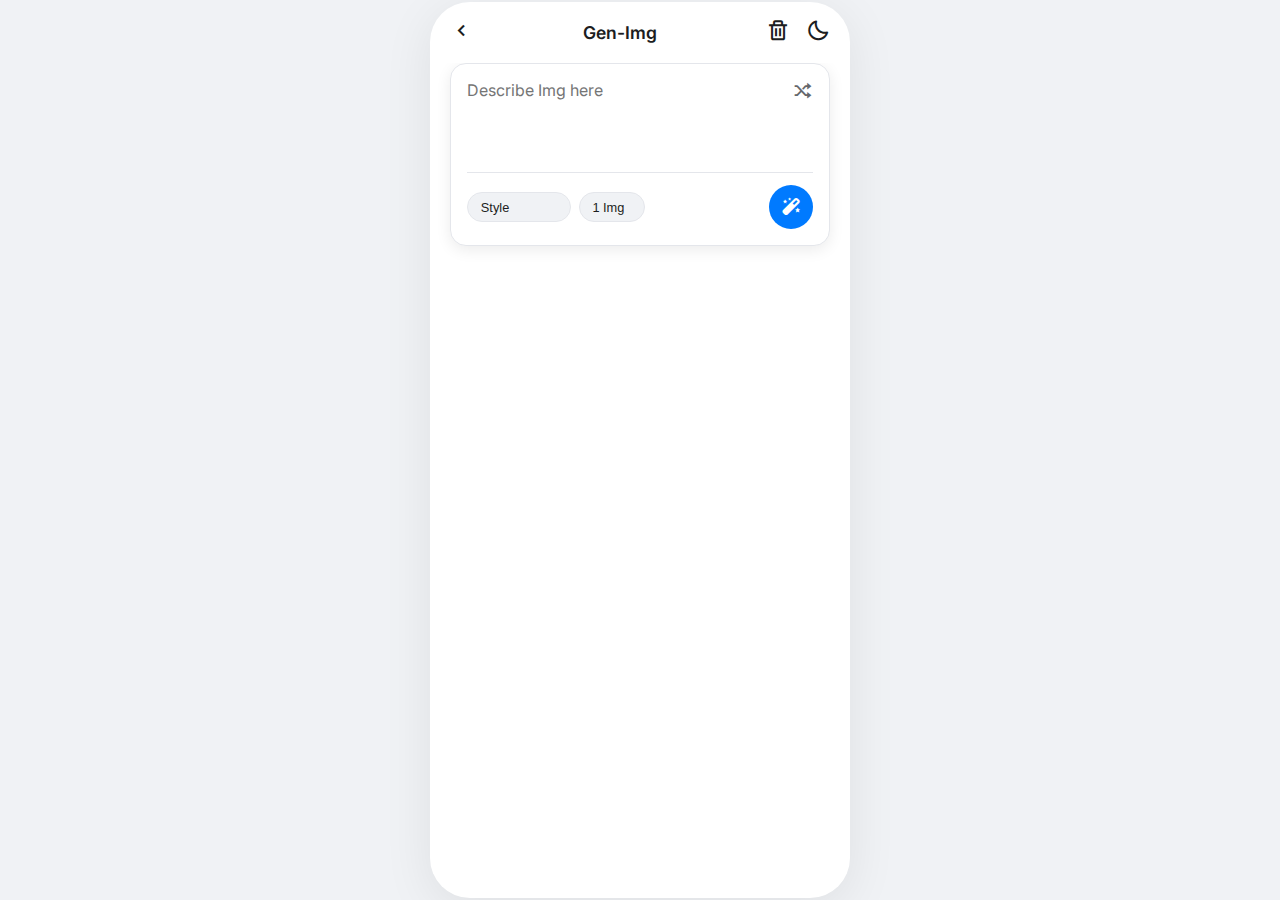
<file: ai_studio_code (9).html>
<!DOCTYPE html>
<html lang="en">
<head>
    <meta charset="UTF-8">
    <meta name="viewport" content="width=device-width, initial-scale=1.0, user-scalable=no, viewport-fit=cover">
    <title>Gen-Img</title>
    
    <!-- Google Fonts: Inter -->
    <link rel="preconnect" href="https://fonts.googleapis.com">
    <link rel="preconnect" href="https://fonts.gstatic.com" crossorigin>
    <link href="https://fonts.googleapis.com/css2?family=Inter:wght@400;500;600;700&display=swap" rel="stylesheet">
    
    <!-- Boxicons -->
    <link href='https://unpkg.com/boxicons@2.1.4/css/boxicons.min.css' rel='stylesheet'>
    
    <style>
        :root {
            --bg-color: #f0f2f5;
            --card-bg-color: #ffffff;
            --text-color: #1c1d21;
            --secondary-text-color: #65676b;
            --border-color: #e4e6eb;
            --accent-color: #007aff;
            --font-family: 'Inter', sans-serif;
            --shadow-color: rgba(0, 0, 0, 0.08);
        }
        
        body[data-theme="dark"] {
            --bg-color: #18191a;
            --card-bg-color: #242526;
            --text-color: #e4e6eb;
            --secondary-text-color: #b0b3b8;
            --border-color: #3e4042;
            --shadow-color: rgba(0, 0, 0, 0.2);
        }

        html { background-color: var(--bg-color); }
        * { box-sizing: border-box; margin: 0; padding: 0; -webkit-tap-highlight-color: transparent; }

        body {
            font-family: var(--font-family); color: var(--text-color);
            background-color: var(--bg-color);
            display: flex; justify-content: center; align-items: center; height: 100vh;
        }
        
        .app-shell {
            width: 100%; height: 100%; max-width: 420px; max-height: 896px;
            display: flex; flex-direction: column;
            background-color: var(--card-bg-color);
            border-radius: 2.5rem; overflow: hidden;
            box-shadow: 0 10px 50px var(--shadow-color);
            position: relative;
        }

        .screen {
            position: absolute; inset: 0;
            display: flex; flex-direction: column;
            transition: opacity 0.3s ease, transform 0.3s ease;
        }
        .screen:not(.active) {
            opacity: 0; visibility: hidden; pointer-events: none;
            transform: scale(0.95);
        }

        .app-header {
            display: flex; align-items: center; justify-content: space-between;
            padding: 1rem 1.25rem; flex-shrink: 0; z-index: 10;
        }
        .app-header .icon-btn, .app-header .back-link { font-size: 1.5rem; color: var(--text-color); text-decoration: none; }
        .app-header h2 { font-size: 1.1rem; font-weight: 600; }
        .header-actions { display: flex; gap: 1rem; }
        .icon-btn { background: none; border: none; cursor: pointer; padding: 0; }

        .app-content {
            flex-grow: 1; overflow-y: auto; padding: 0 1.25rem 1.25rem 1.25rem;
        }

        .prompt-card {
            background-color: var(--card-bg-color); border: 1px solid var(--border-color);
            border-radius: 1rem; padding: 1rem; position: relative;
            box-shadow: 0 4px 15px var(--shadow-color); margin-bottom: 1.5rem;
        }
        #prompt-textarea {
            width: 100%; background: none; border: none; resize: none;
            font-family: inherit; font-size: 1rem; color: var(--text-color);
            min-height: 80px; padding-right: 2.5rem;
        }
        #prompt-textarea:focus { outline: none; }
        #shuffle-btn {
            position: absolute; top: 1rem; right: 1rem; font-size: 1.25rem;
            color: var(--secondary-text-color);
        }
        .prompt-actions {
            display: flex; align-items: center; justify-content: space-between;
            border-top: 1px solid var(--border-color); margin-top: 0.5rem;
            padding-top: 0.75rem;
        }
        .prompt-options { display: flex; gap: 0.5rem; }
        .prompt-options select {
            -webkit-appearance: none; -moz-appearance: none; appearance: none;
            background-color: var(--bg-color); border: 1px solid var(--border-color);
            border-radius: 99px; padding: 0.4rem 0.8rem;
            font-size: 0.8rem; font-weight: 500; color: var(--text-color);
        }
        #send-btn {
            background-color: var(--accent-color); color: white;
            width: 2.75rem; height: 2.75rem; border-radius: 50%;
            font-size: 1.5rem; display: flex; align-items: center; justify-content: center;
        }
        #send-btn:disabled { background-color: var(--secondary-text-color); cursor: not-allowed; }

        .gallery { display: flex; flex-direction: column-reverse; gap: 1.5rem; }
        .generation-block { animation: fadeIn 0.5s ease; }
        @keyframes fadeIn { from { opacity: 0; transform: translateY(10px); } to { opacity: 1; transform: translateY(0); } }
        .gallery-grid { display: flex; flex-wrap: wrap; gap: 1rem; }
        .gallery-item {
            border-radius: 1rem; background-color: var(--border-color);
            cursor: pointer; position: relative; overflow: hidden;
            transition: transform 0.2s ease;
        }
        .gallery-item:hover { transform: scale(1.03); }
        .gallery-item.full-width { flex-basis: 100%; aspect-ratio: 1 / 1; }
        .gallery-item.half-width { flex-basis: calc(50% - 0.5rem); aspect-ratio: 1 / 1; }
        .gallery-item img { width: 100%; height: 100%; object-fit: cover; }
        .skeleton-loader {
            width: 100%; height: 100%;
            background: linear-gradient(100deg, var(--bg-color) 30%, var(--card-bg-color) 50%, var(--bg-color) 70%);
            background-size: 400% 100%; animation: shimmer 1.5s infinite linear;
        }
        @keyframes shimmer { 0% { background-position: 200% 0; } 100% { background-position: -200% 0; } }

        /* --- LIGHTBOX SCREEN --- */
        #lightbox-screen {
            background-color: var(--card-bg-color);
            justify-content: space-between;
            transform: translateY(100%);
        }
        #lightbox-screen.active { transform: translateY(0); opacity: 1; visibility: visible; }
        .lightbox-preview {
            flex-grow: 1; display: flex; align-items: center; justify-content: center;
            padding: 1rem;
        }
        .lightbox-preview-content {
            width: 100%; height: 100%; border-radius: 1rem;
            background-color: var(--bg-color);
            position: relative; overflow: hidden;
        }
        .lightbox-preview-content img { width: 100%; height: 100%; object-fit: contain; }
        .lightbox-actions {
            padding: 1rem 1.25rem 1.5rem 1.25rem;
            display: grid; grid-template-columns: 1fr 1fr;
            grid-template-areas: "get save" "copy copy";
            gap: 1rem; flex-shrink: 0;
        }
        .lightbox-btn {
            display: flex; align-items: center; justify-content: center; gap: 0.5rem;
            background-color: var(--bg-color); border: 1px solid var(--border-color);
            border-radius: 0.75rem; padding: 0.8rem;
            font-size: 1rem; font-weight: 500; color: var(--text-color);
        }
         .lightbox-btn:disabled { opacity: 0.5; cursor: not-allowed; }
        .lightbox-btn i { font-size: 1.25rem; }
        #btn-get { grid-area: get; }
        #btn-save { grid-area: save; }
        #btn-copy { grid-area: copy; }
        #btn-save.saved { background-color: var(--accent-color); color: white; border-color: var(--accent-color); }
    </style>
</head>
<body data-theme="light">

    <div class="app-shell">
        <!-- ===== MAIN SCREEN ===== -->
        <div id="main-screen" class="screen active">
            <header class="app-header">
                <a href="https://saba.netlify.app" class="back-link" title="Go Home"><i class='bx bx-chevron-left'></i></a>
                <h2>Gen-Img</h2>
                <div class="header-actions">
                    <button class="icon-btn" id="clear-btn" title="Clear Images"><i class='bx bx-trash'></i></button>
                    <button class="icon-btn" id="theme-toggle-btn" title="Toggle Theme"><i class='bx bx-moon'></i></button>
                </div>
            </header>

            <main class="app-content">
                <div class="prompt-card">
                    <textarea id="prompt-textarea" placeholder="Describe Img here" rows="4"></textarea>
                    <button class="icon-btn" id="shuffle-btn" title="Random Prompt"><i class='bx bx-shuffle'></i></button>
                    <div class="prompt-actions">
                        <div class="prompt-options">
                            <select id="style-selector">
                                <option value="">Style</option>
                                <option value="cinematic">Cinematic</option>
                                <option value="doodle">Doodle</option>
                                <option value="photographic">Photographic</option>
                                <option value="anime">Anime</option>
                                <option value="fantasy art">Fantasy</option>
                            </select>
                            <select id="count-selector">
                                <option value="1">1 Img</option>
                                <option value="2">2 Imgs</option>
                            </select>
                        </div>
                        <button class="icon-btn" id="send-btn" title="Generate"><i class='bx bxs-magic-wand'></i></button>
                    </div>
                </div>
                <div class="gallery" id="gallery"></div>
            </main>
        </div>

        <!-- ===== LIGHTBOX SCREEN ===== -->
        <div id="lightbox-screen" class="screen">
            <header class="app-header">
                <button class="icon-btn" id="lightbox-back-btn" title="Back to Gallery"><i class='bx bx-chevron-left'></i></button>
                <h2 id="lightbox-title">Image Preview</h2>
                <div class="header-actions"><div style="width: 24px;"></div></div>
            </header>
            <div class="lightbox-preview">
                <div class="lightbox-preview-content" id="lightbox-preview-content"></div>
            </div>
            <div class="lightbox-actions">
                <button class="lightbox-btn" id="btn-get"><i class='bx bxs-download'></i>Get</button>
                <button class="lightbox-btn" id="btn-save"><i class='bx bxs-bookmark'></i>Save</button>
                <button class="lightbox-btn" id="btn-copy" disabled title="Feature coming soon"><i class='bx bx-copy'></i>Copy</button>
            </div>
        </div>
    </div>

    <script>
        document.addEventListener('DOMContentLoaded', () => {
            // --- CONFIGURATION ---
            const API_KEY = "I0nQ7Y6Vv4BLX6lQz89oA1DApmFx9xDc"; // Replace with your own free key from deepinfra.com if this one stops working.
            const API_ENDPOINT = "https://api.deepinfra.com/v1/openai/images/generations";
            const MODEL = "stabilityai/sd3.5";
            const HISTORY_KEY = 'gen-img-history-v2';
            const SAVED_KEY = 'gen-img-saved-v2';
            const THEME_KEY = 'gen-img-theme-v2';
            const RANDOM_PROMPTS = [ "A robot tending a zen garden on Mars", "A library inside a giant, ancient tree", "A city built on the back of a sleeping dragon", "A glowing mushroom forest at night", "A steampunk airship navigating a storm of clouds"];

            // --- DOM ELEMENTS ---
            const elements = {
                mainScreen: document.getElementById('main-screen'),
                lightboxScreen: document.getElementById('lightbox-screen'),
                themeToggleBtn: document.getElementById('theme-toggle-btn'),
                gallery: document.getElementById('gallery'),
                promptTextarea: document.getElementById('prompt-textarea'),
                styleSelector: document.getElementById('style-selector'),
                countSelector: document.getElementById('count-selector'),
                sendBtn: document.getElementById('send-btn'),
                shuffleBtn: document.getElementById('shuffle-btn'),
                clearBtn: document.getElementById('clear-btn'),
                lightboxBackBtn: document.getElementById('lightbox-back-btn'),
                lightboxTitle: document.getElementById('lightbox-title'),
                lightboxPreviewContent: document.getElementById('lightbox-preview-content'),
                btnGet: document.getElementById('btn-get'),
                btnSave: document.getElementById('btn-save'),
                btnCopy: document.getElementById('btn-copy'),
            };

            let generationHistory = [];
            let savedImages = [];
            
            // --- CORE LOGIC ---
            async function handleGeneration() {
                if (!API_KEY) {
                    alert("API key is missing!");
                    return;
                }
                const basePrompt = elements.promptTextarea.value.trim();
                if (!basePrompt) return;

                const style = elements.styleSelector.value;
                const count = parseInt(elements.countSelector.value, 10);
                const finalPrompt = style ? `${basePrompt}, ${style} style` : basePrompt;
                
                toggleFormState(true);

                const generationBlock = createGenerationBlock(finalPrompt, count);
                elements.gallery.prepend(generationBlock);

                const promises = Array.from({ length: count }, () => 
                    fetch(API_ENDPOINT, {
                        method: "POST",
                        headers: { "Content-Type": "application/json", "Authorization": `Bearer ${API_KEY}` },
                        body: JSON.stringify({
                            prompt: finalPrompt,
                            model: MODEL,
                            response_format: "b64_json"
                        })
                    }).then(res => res.json())
                );
                
                try {
                    const results = await Promise.all(promises);
                    const newImages = results
                        .filter(r => r.data && r.data[0] && r.data[0].b64_json)
                        .map(r => ({
                            url: 'data:image/png;base64,' + r.data[0].b64_json,
                            prompt: finalPrompt
                        }));

                    if (newImages.length === 0) {
                        const errorMsg = results[0]?.error?.message || "API failed to generate images.";
                        throw new Error(errorMsg);
                    }

                    updateGenerationBlock(generationBlock, newImages);
                    generationHistory.push({ prompt: finalPrompt, images: newImages });
                    saveHistory();
                } catch (error) {
                    console.error(error);
                    generationBlock.innerHTML = `<p style="color:red; padding: 1rem;">Error: ${error.message}</p>`;
                } finally {
                    toggleFormState(false);
                }
            }
            
            // --- UI & RENDERING ---
            function createGenerationBlock(prompt, count) {
                const block = document.createElement('div');
                block.className = 'generation-block';
                const grid = document.createElement('div');
                grid.className = 'gallery-grid';
                const layouts = getLayoutsForCount(count);
                for (let i = 0; i < count; i++) {
                    const item = document.createElement('div');
                    item.className = `gallery-item ${layouts[i]}`;
                    item.innerHTML = '<div class="skeleton-loader"></div>';
                    grid.appendChild(item);
                }
                block.appendChild(grid);
                return block;
            }

            function updateGenerationBlock(block, images) {
                const grid = block.querySelector('.gallery-grid');
                grid.innerHTML = '';
                const layouts = getLayoutsForCount(images.length);
                images.forEach((imgData, i) => {
                    const item = document.createElement('div');
                    item.className = `gallery-item ${layouts[i]}`;
                    item.innerHTML = `<img src="${imgData.url}" alt="${imgData.prompt}">`;
                    item.addEventListener('click', () => showLightbox(imgData.url, imgData.prompt));
                    grid.appendChild(item);
                });
            }

            function getLayoutsForCount(count) {
                if (count === 1) return ['full-width'];
                return Array(count).fill('half-width');
            }

            function showLightbox(url, prompt) {
                elements.lightboxPreviewContent.innerHTML = `<img src="${url}" alt="${prompt}">`;
                elements.lightboxTitle.textContent = "Image Preview";
                elements.mainScreen.classList.remove('active');
                elements.lightboxScreen.classList.add('active');
                elements.btnGet.dataset.url = url;
                elements.btnSave.dataset.url = url;
                elements.btnSave.dataset.prompt = prompt;
                updateSaveButtonState(url);
            }
            
            function hideLightbox() {
                elements.lightboxScreen.classList.remove('active');
                elements.mainScreen.classList.add('active');
            }

            function toggleFormState(isLoading) {
                elements.sendBtn.disabled = isLoading;
                elements.promptTextarea.disabled = isLoading;
                elements.sendBtn.innerHTML = isLoading ? `<i class='bx bx-loader-alt bx-spin'></i>` : `<i class='bx bxs-magic-wand'></i>`;
            }

            async function downloadImage(url) {
                const link = document.createElement('a');
                link.href = url;
                link.download = `gen-img-${Date.now()}.png`;
                link.click();
            }

            function saveImage(url, prompt) {
                const existingIndex = savedImages.findIndex(img => img.url === url);
                if (existingIndex > -1) {
                    savedImages.splice(existingIndex, 1);
                } else {
                    savedImages.push({ url, prompt });
                }
                localStorage.setItem(SAVED_KEY, JSON.stringify(savedImages));
                updateSaveButtonState(url);
            }
            
            function updateSaveButtonState(url) {
                const isSaved = savedImages.some(img => img.url === url);
                elements.btnSave.classList.toggle('saved', isSaved);
                elements.btnSave.innerHTML = isSaved ? "<i class='bx bxs-bookmark-star'></i>Saved" : "<i class='bx bxs-bookmark'></i>Save";
            }

            function saveHistory() {
                localStorage.setItem(HISTORY_KEY, JSON.stringify(generationHistory));
            }

            function loadData() {
                const historyData = localStorage.getItem(HISTORY_KEY);
                const savedData = localStorage.getItem(SAVED_KEY);
                if (historyData) {
                    generationHistory = JSON.parse(historyData);
                    generationHistory.forEach(blockData => {
                        const block = createGenerationBlock(blockData.prompt, blockData.images.length);
                        updateGenerationBlock(block, blockData.images);
                        elements.gallery.prepend(block);
                    });
                }
                if (savedData) {
                    savedImages = JSON.parse(savedData);
                }
            }
            
            function clearHistory() {
                if(confirm('This will clear all generated images from this session. Are you sure?')) {
                    generationHistory = [];
                    localStorage.removeItem(HISTORY_KEY);
                    elements.gallery.innerHTML = '';
                }
            }

            function setTheme(theme) {
                document.body.dataset.theme = theme;
                localStorage.setItem(THEME_KEY, theme);
                elements.themeToggleBtn.innerHTML = theme === 'dark' ? "<i class='bx bx-sun'></i>" : "<i class='bx bx-moon'></i>";
            }
            function toggleTheme() {
                const newTheme = (document.body.dataset.theme || 'light') === 'light' ? 'dark' : 'light';
                setTheme(newTheme);
            }
            
            elements.sendBtn.addEventListener('click', handleGeneration);
            elements.shuffleBtn.addEventListener('click', () => {
                elements.promptTextarea.value = RANDOM_PROMPTS[Math.floor(Math.random() * RANDOM_PROMPTS.length)];
            });
            elements.clearBtn.addEventListener('click', clearHistory);
            elements.themeToggleBtn.addEventListener('click', toggleTheme);
            elements.lightboxBackBtn.addEventListener('click', hideLightbox);
            elements.btnGet.addEventListener('click', (e) => downloadImage(e.currentTarget.dataset.url));
            elements.btnSave.addEventListener('click', (e) => saveImage(e.currentTarget.dataset.url, e.currentTarget.dataset.prompt));
            
            setTheme(localStorage.getItem(THEME_KEY) || 'light');
            loadData();
        });
    </script>
</body>
</html>
</file>
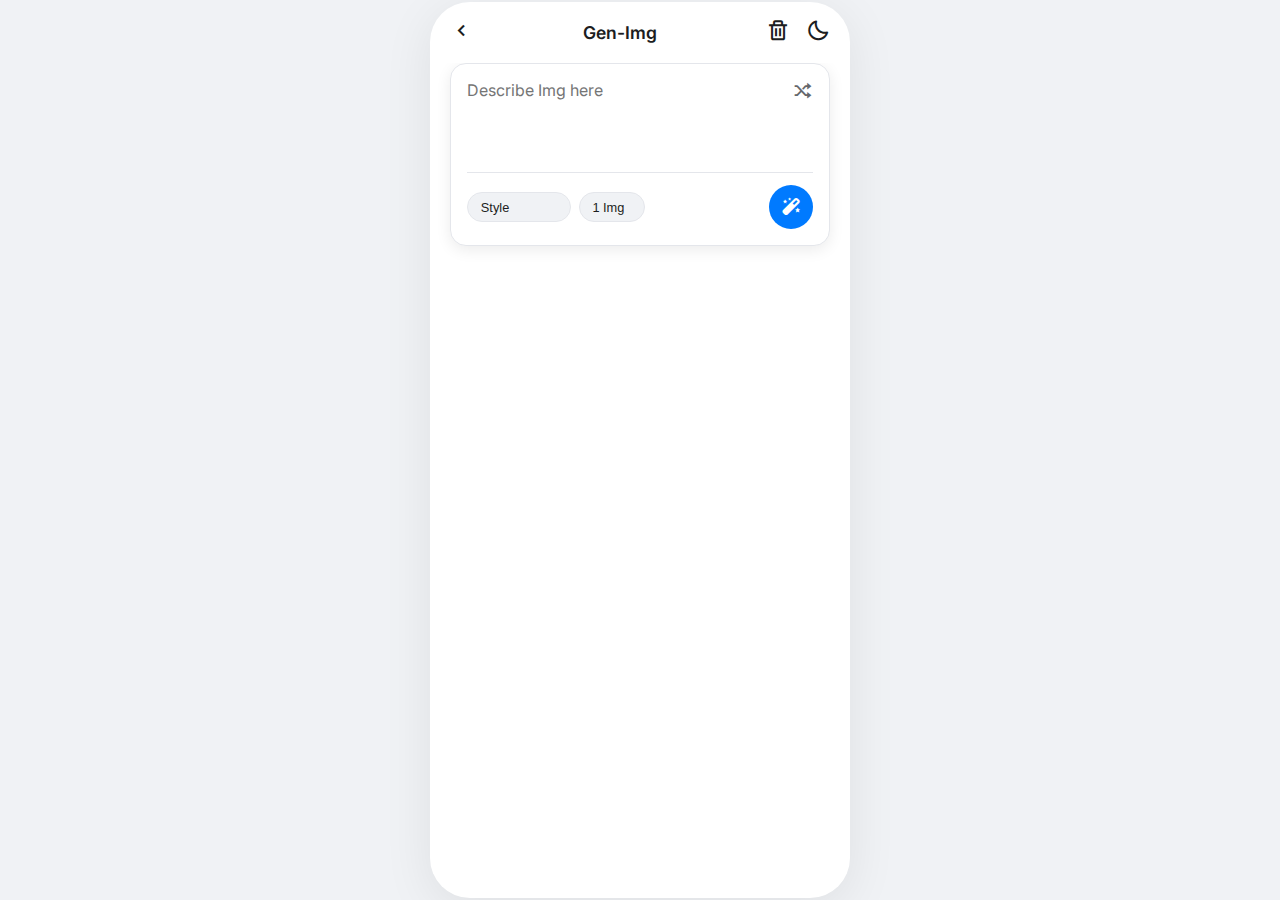
<file: gen-x-v1.html>
<!DOCTYPE html>
<html lang="en">
<head>
    <meta charset="UTF-8">
    <meta name="viewport" content="width=device-width, initial-scale=1.0, user-scalable=no, viewport-fit=cover">
    <title>Gen-Img</title>
    <link rel="icon" type="image/png" href="https://i.ibb.co/KxHVdzfx/file-00000000b61061fb9d0784839d8d1309.png">
    
    <!-- Google Fonts: Inter -->
    <link rel="preconnect" href="https://fonts.googleapis.com">
    <link rel="preconnect" href="https://fonts.gstatic.com" crossorigin>
    <link href="https://fonts.googleapis.com/css2?family=Inter:wght@400;500;600;700&display=swap" rel="stylesheet">
    
    <!-- Boxicons -->
    <link href='https://unpkg.com/boxicons@2.1.4/css/boxicons.min.css' rel='stylesheet'>
    
    <style>
        :root {
            --bg-color: #f0f2f5;
            --card-bg-color: #ffffff;
            --text-color: #1c1d21;
            --secondary-text-color: #65676b;
            --border-color: #e4e6eb;
            --accent-color: #007aff;
            --font-family: 'Inter', sans-serif;
            --shadow-color: rgba(0, 0, 0, 0.08);
        }
        
        body[data-theme="dark"] {
            --bg-color: #18191a;
            --card-bg-color: #242526;
            --text-color: #e4e6eb;
            --secondary-text-color: #b0b3b8;
            --border-color: #3e4042;
            --shadow-color: rgba(0, 0, 0, 0.2);
        }

        html { background-color: var(--bg-color); }
        * { box-sizing: border-box; margin: 0; padding: 0; -webkit-tap-highlight-color: transparent; }

        body {
            font-family: var(--font-family); color: var(--text-color);
            background-color: var(--bg-color);
            display: flex; justify-content: center; align-items: center; height: 100vh;
        }
        
        .app-shell {
            width: 100%; height: 100%; max-width: 420px; max-height: 896px;
            display: flex; flex-direction: column;
            background-color: var(--card-bg-color);
            border-radius: 2.5rem; overflow: hidden;
            box-shadow: 0 10px 50px var(--shadow-color);
            position: relative;
        }

        .screen {
            position: absolute; inset: 0;
            display: flex; flex-direction: column;
            transition: opacity 0.3s ease, transform 0.3s ease;
        }
        .screen:not(.active) {
            opacity: 0; visibility: hidden; pointer-events: none;
            transform: scale(0.95);
        }

        .app-header {
            display: flex; align-items: center; justify-content: space-between;
            padding: 1rem 1.25rem; flex-shrink: 0; z-index: 10;
        }
        .app-header .icon-btn, .app-header .back-link { font-size: 1.5rem; color: var(--text-color); text-decoration: none; }
        .app-header h2 { font-size: 1.1rem; font-weight: 600; }
        .header-actions { display: flex; gap: 1rem; }
        .icon-btn { background: none; border: none; cursor: pointer; padding: 0; }

        .app-content {
            flex-grow: 1; overflow-y: auto; padding: 0 1.25rem 1.25rem 1.25rem;
        }

        .prompt-card {
            background-color: var(--card-bg-color); border: 1px solid var(--border-color);
            border-radius: 1rem; padding: 1rem; position: relative;
            box-shadow: 0 4px 15px var(--shadow-color); margin-bottom: 1.5rem;
        }
        #prompt-textarea {
            width: 100%; background: none; border: none; resize: none;
            font-family: inherit; font-size: 1rem; color: var(--text-color);
            min-height: 80px; padding-right: 2.5rem;
        }
        #prompt-textarea:focus { outline: none; }
        #shuffle-btn {
            position: absolute; top: 1rem; right: 1rem; font-size: 1.25rem;
            color: var(--secondary-text-color);
        }
        .prompt-actions {
            display: flex; align-items: center; justify-content: space-between;
            border-top: 1px solid var(--border-color); margin-top: 0.5rem;
            padding-top: 0.75rem;
        }
        .prompt-options { display: flex; gap: 0.5rem; }
        .prompt-options select {
            -webkit-appearance: none; -moz-appearance: none; appearance: none;
            background-color: var(--bg-color); border: 1px solid var(--border-color);
            border-radius: 99px; padding: 0.4rem 0.8rem;
            font-size: 0.8rem; font-weight: 500; color: var(--text-color);
        }
        #send-btn {
            background-color: var(--accent-color); color: white;
            width: 2.75rem; height: 2.75rem; border-radius: 50%;
            font-size: 1.5rem; display: flex; align-items: center; justify-content: center;
        }
        #send-btn:disabled { background-color: var(--secondary-text-color); cursor: not-allowed; }

        .gallery { display: flex; flex-direction: column-reverse; gap: 1.5rem; }
        .generation-block { animation: fadeIn 0.5s ease; }
        @keyframes fadeIn { from { opacity: 0; transform: translateY(10px); } to { opacity: 1; transform: translateY(0); } }
        .gallery-grid { display: flex; flex-wrap: wrap; gap: 1rem; }
        .gallery-item {
            border-radius: 1rem; background-color: var(--border-color);
            cursor: pointer; position: relative; overflow: hidden;
            transition: transform 0.2s ease;
        }
        .gallery-item:hover { transform: scale(1.03); }
        .gallery-item.full-width { flex-basis: 100%; aspect-ratio: 1 / 1; }
        .gallery-item.half-width { flex-basis: calc(50% - 0.5rem); aspect-ratio: 1 / 1; }
        .gallery-item img { width: 100%; height: 100%; object-fit: cover; }
        .skeleton-loader {
            width: 100%; height: 100%;
            background: linear-gradient(100deg, var(--bg-color) 30%, var(--card-bg-color) 50%, var(--bg-color) 70%);
            background-size: 400% 100%; animation: shimmer 1.5s infinite linear;
        }
        @keyframes shimmer { 0% { background-position: 200% 0; } 100% { background-position: -200% 0; } }

        /* --- LIGHTBOX SCREEN --- */
        #lightbox-screen {
            background-color: var(--card-bg-color);
            justify-content: space-between;
            transform: translateY(100%);
        }
        #lightbox-screen.active { transform: translateY(0); opacity: 1; visibility: visible; }
        .lightbox-preview {
            flex-grow: 1; display: flex; align-items: center; justify-content: center;
            padding: 1rem;
        }
        .lightbox-preview-content {
            width: 100%; height: 100%; border-radius: 1rem;
            background-color: var(--bg-color);
            position: relative; overflow: hidden;
        }
        .lightbox-preview-content img { width: 100%; height: 100%; object-fit: contain; }
        .lightbox-actions {
            padding: 1rem 1.25rem 1.5rem 1.25rem;
            display: grid; grid-template-columns: 1fr 1fr;
            grid-template-areas: "get save" "copy copy";
            gap: 1rem; flex-shrink: 0;
        }
        .lightbox-btn {
            display: flex; align-items: center; justify-content: center; gap: 0.5rem;
            background-color: var(--bg-color); border: 1px solid var(--border-color);
            border-radius: 0.75rem; padding: 0.8rem;
            font-size: 1rem; font-weight: 500; color: var(--text-color);
        }
         .lightbox-btn:disabled { opacity: 0.5; cursor: not-allowed; }
        .lightbox-btn i { font-size: 1.25rem; }
        #btn-get { grid-area: get; }
        #btn-save { grid-area: save; }
        #btn-copy { grid-area: copy; }
        #btn-save.saved { background-color: var(--accent-color); color: white; border-color: var(--accent-color); }
    </style>
</head>
<body data-theme="light">

    <div class="app-shell">
        <!-- ===== MAIN SCREEN ===== -->
        <div id="main-screen" class="screen active">
            <header class="app-header">
                <a href="https://saba.netlify.app" class="back-link" title="Go Home"><i class='bx bx-chevron-left'></i></a>
                <h2>Gen-Img</h2>
                <div class="header-actions">
                    <button class="icon-btn" id="clear-btn" title="Clear Images"><i class='bx bx-trash'></i></button>
                    <button class="icon-btn" id="theme-toggle-btn" title="Toggle Theme"><i class='bx bx-moon'></i></button>
                </div>
            </header>

            <main class="app-content">
                <div class="prompt-card">
                    <textarea id="prompt-textarea" placeholder="Describe Img here" rows="4"></textarea>
                    <button class="icon-btn" id="shuffle-btn" title="Random Prompt"><i class='bx bx-shuffle'></i></button>
                    <div class="prompt-actions">
                        <div class="prompt-options">
                            <select id="style-selector">
                                <option value="">Style</option>
                                <option value="cinematic">Cinematic</option>
                                <option value="doodle">Doodle</option>
                                <option value="photographic">Photographic</option>
                                <option value="anime">Anime</option>
                                <option value="fantasy art">Fantasy</option>
                            </select>
                            <select id="count-selector">
                                <option value="1">1 Img</option>
                                <option value="2">2 Imgs</option>
                            </select>
                        </div>
                        <button class="icon-btn" id="send-btn" title="Generate"><i class='bx bxs-magic-wand'></i></button>
                    </div>
                </div>
                <div class="gallery" id="gallery"></div>
            </main>
        </div>

        <!-- ===== LIGHTBOX SCREEN ===== -->
        <div id="lightbox-screen" class="screen">
            <header class="app-header">
                <button class="icon-btn" id="lightbox-back-btn" title="Back to Gallery"><i class='bx bx-chevron-left'></i></button>
                <h2 id="lightbox-title">Image Preview</h2>
                <div class="header-actions"><div style="width: 24px;"></div></div>
            </header>
            <div class="lightbox-preview">
                <div class="lightbox-preview-content" id="lightbox-preview-content"></div>
            </div>
            <div class="lightbox-actions">
                <button class="lightbox-btn" id="btn-get"><i class='bx bxs-download'></i>Get</button>
                <button class="lightbox-btn" id="btn-save"><i class='bx bxs-bookmark'></i>Save</button>
                <button class="lightbox-btn" id="btn-copy" disabled title="Feature coming soon"><i class='bx bx-copy'></i>Copy</button>
            </div>
        </div>
    </div>

    <script>
        document.addEventListener('DOMContentLoaded', () => {
            // --- CONFIGURATION ---
            const API_KEY = "I0nQ7Y6Vv4BLX6lQz89oA1DApmFx9xDc"; // Replace with your own free key from deepinfra.com if this one stops working.
            const API_ENDPOINT = "https://api.deepinfra.com/v1/openai/images/generations";
            const MODEL = "stabilityai/sd3.5";
            const HISTORY_KEY = 'gen-img-history-v2';
            const SAVED_KEY = 'gen-img-saved-v2';
            const THEME_KEY = 'gen-img-theme-v2';
            const RANDOM_PROMPTS = [ "A robot tending a zen garden on Mars", "A library inside a giant, ancient tree", "A city built on the back of a sleeping dragon", "A glowing mushroom forest at night", "A steampunk airship navigating a storm of clouds"];

            // --- DOM ELEMENTS ---
            const elements = {
                mainScreen: document.getElementById('main-screen'),
                lightboxScreen: document.getElementById('lightbox-screen'),
                themeToggleBtn: document.getElementById('theme-toggle-btn'),
                gallery: document.getElementById('gallery'),
                promptTextarea: document.getElementById('prompt-textarea'),
                styleSelector: document.getElementById('style-selector'),
                countSelector: document.getElementById('count-selector'),
                sendBtn: document.getElementById('send-btn'),
                shuffleBtn: document.getElementById('shuffle-btn'),
                clearBtn: document.getElementById('clear-btn'),
                lightboxBackBtn: document.getElementById('lightbox-back-btn'),
                lightboxTitle: document.getElementById('lightbox-title'),
                lightboxPreviewContent: document.getElementById('lightbox-preview-content'),
                btnGet: document.getElementById('btn-get'),
                btnSave: document.getElementById('btn-save'),
                btnCopy: document.getElementById('btn-copy'),
            };

            let generationHistory = [];
            let savedImages = [];
            
            // --- CORE LOGIC ---
            async function handleGeneration() {
                if (!API_KEY) {
                    alert("API key is missing!");
                    return;
                }
                const basePrompt = elements.promptTextarea.value.trim();
                if (!basePrompt) return;

                const style = elements.styleSelector.value;
                const count = parseInt(elements.countSelector.value, 10);
                const finalPrompt = style ? `${basePrompt}, ${style} style` : basePrompt;
                
                toggleFormState(true);

                const generationBlock = createGenerationBlock(finalPrompt, count);
                elements.gallery.prepend(generationBlock);

                const promises = Array.from({ length: count }, () => 
                    fetch(API_ENDPOINT, {
                        method: "POST",
                        headers: { "Content-Type": "application/json", "Authorization": `Bearer ${API_KEY}` },
                        body: JSON.stringify({
                            prompt: finalPrompt,
                            model: MODEL,
                            response_format: "b64_json"
                        })
                    }).then(res => res.json())
                );
                
                try {
                    const results = await Promise.all(promises);
                    const newImages = results
                        .filter(r => r.data && r.data[0] && r.data[0].b64_json)
                        .map(r => ({
                            url: 'data:image/png;base64,' + r.data[0].b64_json,
                            prompt: finalPrompt
                        }));

                    if (newImages.length === 0) {
                        const errorMsg = results[0]?.error?.message || "API failed to generate images.";
                        throw new Error(errorMsg);
                    }

                    updateGenerationBlock(generationBlock, newImages);
                    generationHistory.push({ prompt: finalPrompt, images: newImages });
                    saveHistory();
                } catch (error) {
                    console.error(error);
                    generationBlock.innerHTML = `<p style="color:red; padding: 1rem;">Error: ${error.message}</p>`;
                } finally {
                    toggleFormState(false);
                }
            }
            
            // --- UI & RENDERING ---
            function createGenerationBlock(prompt, count) {
                const block = document.createElement('div');
                block.className = 'generation-block';
                const grid = document.createElement('div');
                grid.className = 'gallery-grid';
                const layouts = getLayoutsForCount(count);
                for (let i = 0; i < count; i++) {
                    const item = document.createElement('div');
                    item.className = `gallery-item ${layouts[i]}`;
                    item.innerHTML = '<div class="skeleton-loader"></div>';
                    grid.appendChild(item);
                }
                block.appendChild(grid);
                return block;
            }

            function updateGenerationBlock(block, images) {
                const grid = block.querySelector('.gallery-grid');
                grid.innerHTML = '';
                const layouts = getLayoutsForCount(images.length);
                images.forEach((imgData, i) => {
                    const item = document.createElement('div');
                    item.className = `gallery-item ${layouts[i]}`;
                    item.innerHTML = `<img src="${imgData.url}" alt="${imgData.prompt}">`;
                    item.addEventListener('click', () => showLightbox(imgData.url, imgData.prompt));
                    grid.appendChild(item);
                });
            }

            function getLayoutsForCount(count) {
                if (count === 1) return ['full-width'];
                return Array(count).fill('half-width');
            }

            function showLightbox(url, prompt) {
                elements.lightboxPreviewContent.innerHTML = `<img src="${url}" alt="${prompt}">`;
                elements.lightboxTitle.textContent = "Image Preview";
                elements.mainScreen.classList.remove('active');
                elements.lightboxScreen.classList.add('active');
                elements.btnGet.dataset.url = url;
                elements.btnSave.dataset.url = url;
                elements.btnSave.dataset.prompt = prompt;
                updateSaveButtonState(url);
            }
            
            function hideLightbox() {
                elements.lightboxScreen.classList.remove('active');
                elements.mainScreen.classList.add('active');
            }

            function toggleFormState(isLoading) {
                elements.sendBtn.disabled = isLoading;
                elements.promptTextarea.disabled = isLoading;
                elements.sendBtn.innerHTML = isLoading ? `<i class='bx bx-loader-alt bx-spin'></i>` : `<i class='bx bxs-magic-wand'></i>`;
            }

            async function downloadImage(url) {
                const link = document.createElement('a');
                link.href = url;
                link.download = `gen-img-${Date.now()}.png`;
                link.click();
            }

            function saveImage(url, prompt) {
                const existingIndex = savedImages.findIndex(img => img.url === url);
                if (existingIndex > -1) {
                    savedImages.splice(existingIndex, 1);
                } else {
                    savedImages.push({ url, prompt });
                }
                localStorage.setItem(SAVED_KEY, JSON.stringify(savedImages));
                updateSaveButtonState(url);
            }
            
            function updateSaveButtonState(url) {
                const isSaved = savedImages.some(img => img.url === url);
                elements.btnSave.classList.toggle('saved', isSaved);
                elements.btnSave.innerHTML = isSaved ? "<i class='bx bxs-bookmark-star'></i>Saved" : "<i class='bx bxs-bookmark'></i>Save";
            }

            function saveHistory() {
                localStorage.setItem(HISTORY_KEY, JSON.stringify(generationHistory));
            }

            function loadData() {
                const historyData = localStorage.getItem(HISTORY_KEY);
                const savedData = localStorage.getItem(SAVED_KEY);
                if (historyData) {
                    generationHistory = JSON.parse(historyData);
                    generationHistory.forEach(blockData => {
                        const block = createGenerationBlock(blockData.prompt, blockData.images.length);
                        updateGenerationBlock(block, blockData.images);
                        elements.gallery.prepend(block);
                    });
                }
                if (savedData) {
                    savedImages = JSON.parse(savedData);
                }
            }
            
            function clearHistory() {
                if(confirm('This will clear all generated images from this session. Are you sure?')) {
                    generationHistory = [];
                    localStorage.removeItem(HISTORY_KEY);
                    elements.gallery.innerHTML = '';
                }
            }

            function setTheme(theme) {
                document.body.dataset.theme = theme;
                localStorage.setItem(THEME_KEY, theme);
                elements.themeToggleBtn.innerHTML = theme === 'dark' ? "<i class='bx bx-sun'></i>" : "<i class='bx bx-moon'></i>";
            }
            function toggleTheme() {
                const newTheme = (document.body.dataset.theme || 'light') === 'light' ? 'dark' : 'light';
                setTheme(newTheme);
            }
            
            elements.sendBtn.addEventListener('click', handleGeneration);
            elements.shuffleBtn.addEventListener('click', () => {
                elements.promptTextarea.value = RANDOM_PROMPTS[Math.floor(Math.random() * RANDOM_PROMPTS.length)];
            });
            elements.clearBtn.addEventListener('click', clearHistory);
            elements.themeToggleBtn.addEventListener('click', toggleTheme);
            elements.lightboxBackBtn.addEventListener('click', hideLightbox);
            elements.btnGet.addEventListener('click', (e) => downloadImage(e.currentTarget.dataset.url));
            elements.btnSave.addEventListener('click', (e) => saveImage(e.currentTarget.dataset.url, e.currentTarget.dataset.prompt));
            
            setTheme(localStorage.getItem(THEME_KEY) || 'light');
            loadData();
        });
    </script>
</body>
</html>
</file>
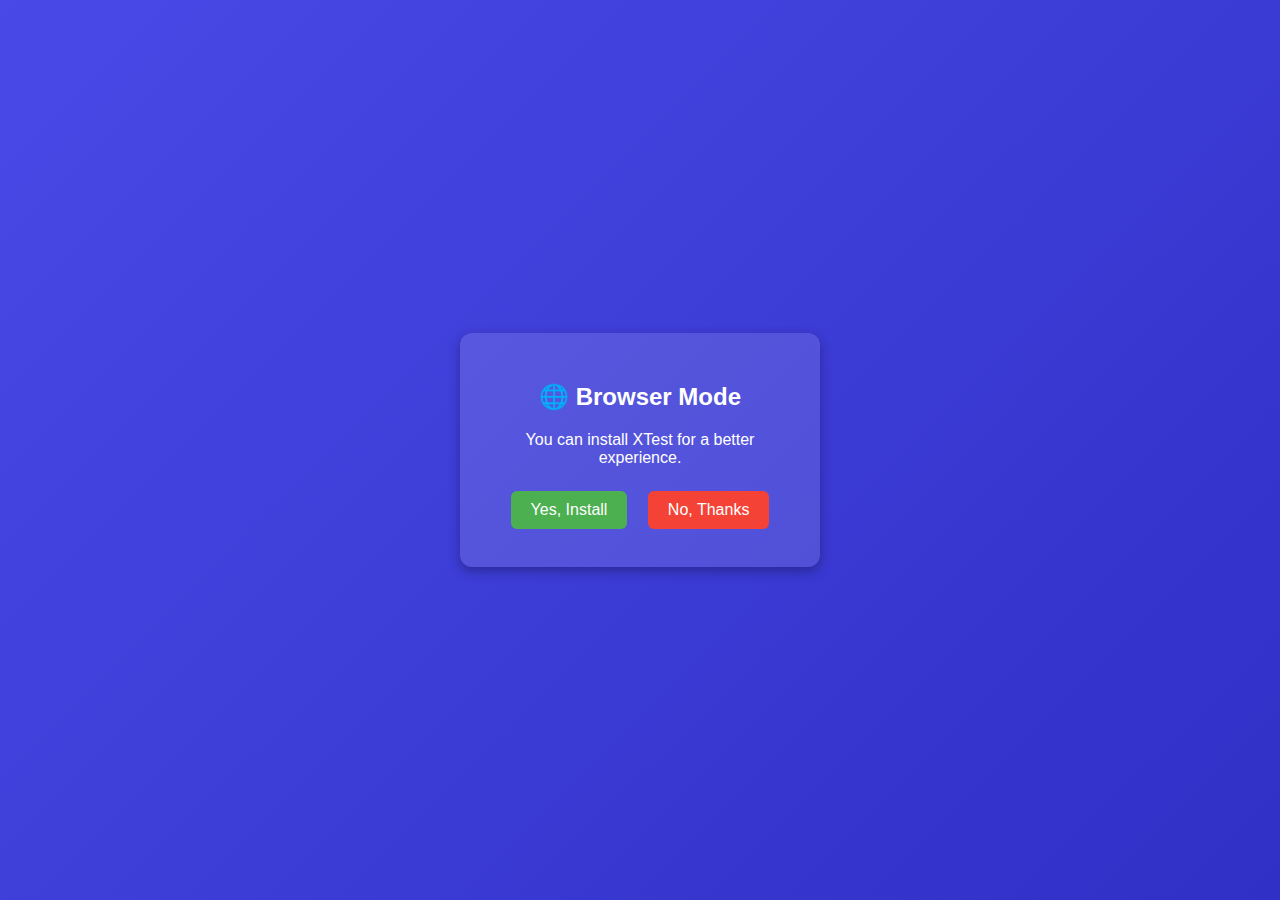
<file: x.html>
<!DOCTYPE html>
<html lang="en">
<head>
<meta charset="UTF-8">
<meta name="viewport" content="width=device-width, initial-scale=1.0">
<title>XTest</title>
<meta name="theme-color" content="#4949e7">

<!-- Inline Manifest -->
<link rel="manifest" href="data:application/manifest+json,{
  &quot;name&quot;: &quot;XTest&quot;,
  &quot;short_name&quot;: &quot;XTest&quot;,
  &quot;start_url&quot;: &quot;.&quot;,
  &quot;display&quot;: &quot;standalone&quot;,
  &quot;background_color&quot;: &quot;#4949e7&quot;,
  &quot;theme_color&quot;: &quot;#4949e7&quot;,
  &quot;icons&quot;: [
    { &quot;src&quot;: &quot;https://ideogram.ai/assets/progressive-image/fast/response/G4DMH_ZIQt2YQoAsKFIGGg&quot;, &quot;sizes&quot;: &quot;512x512&quot;, &quot;type&quot;: &quot;image/png&quot; }
  ]
}">

<style>
  body {
    font-family: Arial, sans-serif;
    background: linear-gradient(135deg, #4949e7, #3030c7);
    color: white;
    height: 100vh;
    display: flex;
    flex-direction: column;
    justify-content: center;
    align-items: center;
    text-align: center;
    margin: 0;
  }
  .box {
    background: rgba(255, 255, 255, 0.12);
    padding: 30px;
    border-radius: 12px;
    box-shadow: 0 4px 12px rgba(0,0,0,0.3);
    width: 300px;
  }
  button {
    margin: 8px;
    padding: 10px 20px;
    border: none;
    border-radius: 6px;
    font-size: 16px;
    cursor: pointer;
  }
  #yesBtn { background: #4CAF50; color: white; }
  #noBtn { background: #f44336; color: white; }
</style>
</head>
<body>

<div class="box">
  <h2 id="title">Checking installation...</h2>
  <p id="desc">Please wait a second.</p>
  <div id="buttons" >
    <button id="yesBtn">Yes, Install</button>
    <button id="noBtn">No, Thanks</button>
  </div>
</div>

<script>
// Inline service worker setup
if ('serviceWorker' in navigator) {
  const swCode = `
    self.addEventListener('install', e => self.skipWaiting());
    self.addEventListener('fetch', e => {});
  `;
  const blob = new Blob([swCode], { type: 'text/javascript' });
  navigator.serviceWorker.register(URL.createObjectURL(blob))
  .catch(err => console.error('SW failed', err));
}

let deferredPrompt;

function isPWA() {
  return window.matchMedia('(display-mode: standalone)').matches || window.navigator.standalone === true;
}

function updateStatus(title, desc) {
  document.getElementById('title').innerText = title;
  document.getElementById('desc').innerText = desc || '';
}

if (isPWA()) {
  updateStatus('✅ XTest Installed', 'You are running this app as a PWA.');
} else {
  updateStatus('🌐 Browser Mode', 'You can install XTest for a better experience.');
}

window.addEventListener('beforeinstallprompt', (e) => {
  e.preventDefault();
  deferredPrompt = e;
  document.getElementById('buttons').style.display = 'block';
  updateStatus('Install XTest?', 'Would you like to add this app to your device?');
});

document.getElementById('yesBtn').addEventListener('click', async () => {
  if (deferredPrompt) {
    deferredPrompt.prompt();
    const choice = await deferredPrompt.userChoice;
    if (choice.outcome === 'accepted') {
      updateStatus('🎉 Installed Successfully!', 'You can now open XTest from your home screen.');
    } else {
      updateStatus('❌ Cancelled', 'You chose not to install.');
    }
    deferredPrompt = null;
    document.getElementById('buttons').style.display = 'none';
  } else {
    alert('Installation not supported or already installed.');
  }
});

document.getElementById('noBtn').addEventListener('click', () => {
  updateStatus('Maybe Later', 'You can install XTest anytime from your browser menu.');
  document.getElementById('buttons').style.display = 'none';
});
</script>

</body>
</html>
</file>
